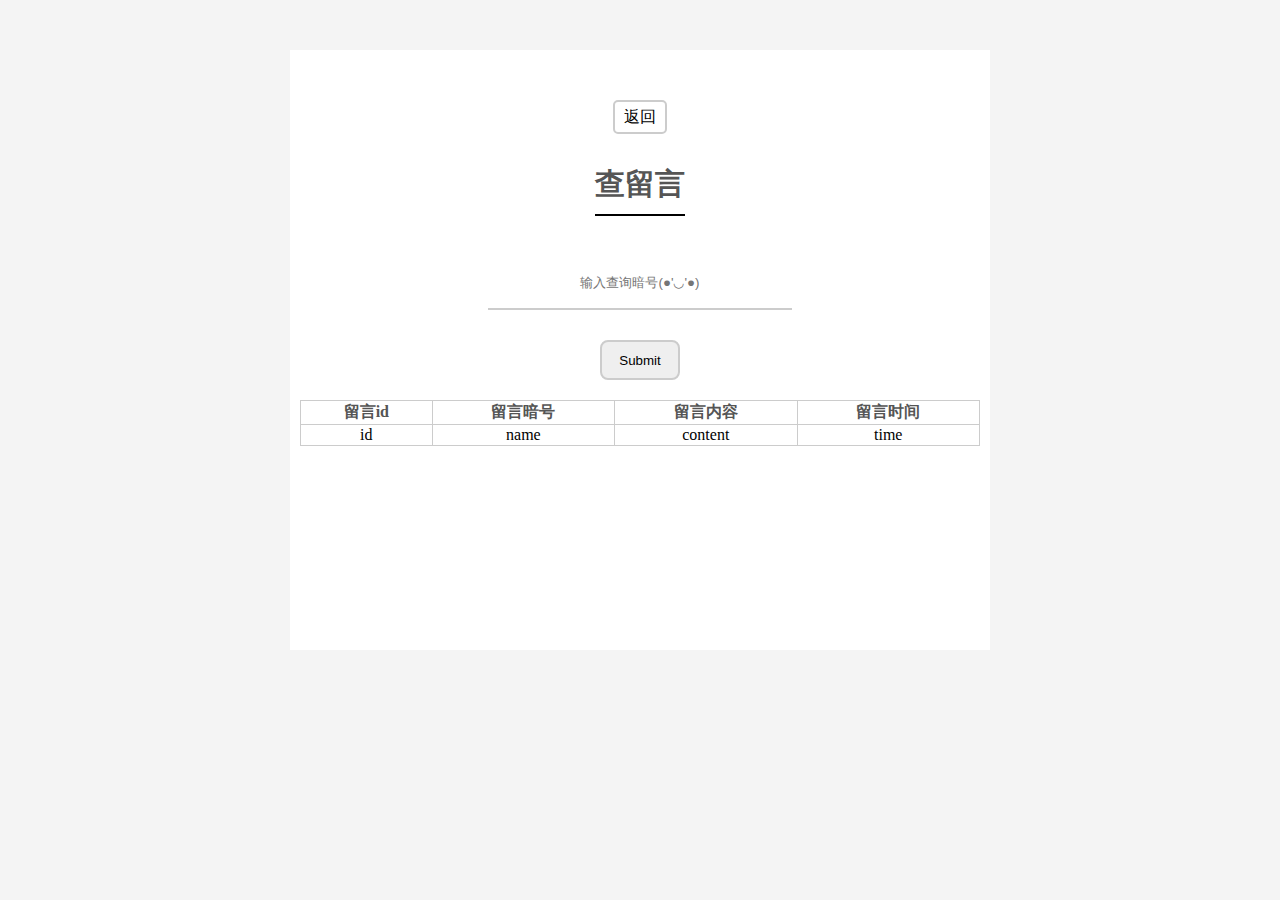
<file: web/WEB-INF/pages/search.html>
<!DOCTYPE html>
<html lang="en" xmlns:th="http://www.thymeleaf.org">
<head>
    <meta charset="UTF-8">
    <base href="/leave/">
    <title>查询留言</title>
</head>
<style>
    body {
        margin: 0;
        padding: 0;
        background-color: #f4f4f4;
    }
    /*页面内容主体区域*/
    .body_con{
        margin: auto;
        display: flex;
        flex-direction: column;
        margin-top: 50px;
        width: 700px;
        height: 600px;
        background-color: white;
    }
    /*返回按钮*/
    .return{
        width: 50px;
        height: 30px;
        border: #cccccc 2px solid;
        border-radius: 5px;
        margin: 0 auto;
        margin-top: 50px;
        display: flex;
        justify-content: center;
        align-items: center;
    }
    .return a{
        text-decoration: none;
        color: black;
        text-align: center;
    }
    /*写留言文字*/
    .top_font{
        margin: 0 auto;
        border-bottom: black 2px solid;
        height: 80px;
    }
    .top_font p{
        font-weight: bolder;
        font-size: 30px;
        color: #555;
    }
    /*留言输入区域*/
    .write{
        margin: 0 auto;
        margin-top: 50px;
        display: flex;
        flex-direction: column;
        justify-content: center;
    }
    /*去除标签原有的边框*/
    .msg_input{
        border: none;
    }
    /*设置输入框点击之后的效果*/
    input:focus {
        outline: none;
        border: 2px solid #cccccc;
        border-radius: 20px;
    }
    /*标签一的属性*/
    .mg_1{
        width: 300px;
        height: 30px;
        text-align: center;
    }
    /*控制两个输入框之间的间距*/
    .msg_name{
        margin-bottom: 30px;
        padding-bottom: 10px;
        border-bottom: #cccccc solid 2px;
    }
    /*提交按钮*/
    .foot{
        margin: 0 auto;
        margin-top: 30px;
        text-align: center;
    }
    .foot_bottom{
        text-align: center;
        width: 80px;
        height: 40px;
        border: #cccccc 2px solid;
        border-radius: 8px;
    }
    /*表格区域的属性*/
    .show_msg{
        margin-top: 20px;
        margin-left: 10px;
        margin-right: 10px;
    }
    table{
        border-collapse: collapse; /* 折叠表格边框 */
        border-spacing: 0; /* 去除间隔空白 */
        border: #cccccc;
    }
    td{
        text-align: center;
    }
    /*表头的内容格式*/
    .table_titlw{
        color: #555555;
    }

</style>
<body>
<div class="body_con">
    <!--        返回按钮-->
    <div class="return">
        <a href="index">返回</a>
    </div>
    <!--        查留言文字-->
    <div class="top_font">
        <p >查留言</p>
    </div>
<!--    查询留言区域-->
    <div class="write">
        <form action="Search" method="post">
            <div class="msg_name">
                <input type="text" name="msg_name" placeholder="输入查询暗号(●'◡'●)" class="msg_input mg_1">
            </div>
            <div class="foot">
                <input type="submit" class="foot_bottom">
            </div>
        </form>
    </div>
<!--   展示查询结果的区域-->
<table border="1" class="show_msg">
    <tr>
        <th class="table_titlw">留言id</th>
        <th class="table_titlw">留言暗号</th>
        <th class="table_titlw">留言内容</th>
        <th class="table_titlw">留言时间</th>
    </tr>
    <tbody th:unless="${#lists.isEmpty(msg)}">
        <tr th:each="ms:${msg}">
            <td th:text="${ms.msg_id}">id</td>
            <td th:text="${ms.msg_name}">name</td>
            <td th:text="${ms.msg_content}">content</td>
            <td th:text="${ms.msg_time}">time</td>
        </tr>
    </tbody>
</table>
</div>

</body>
</html>
</file>
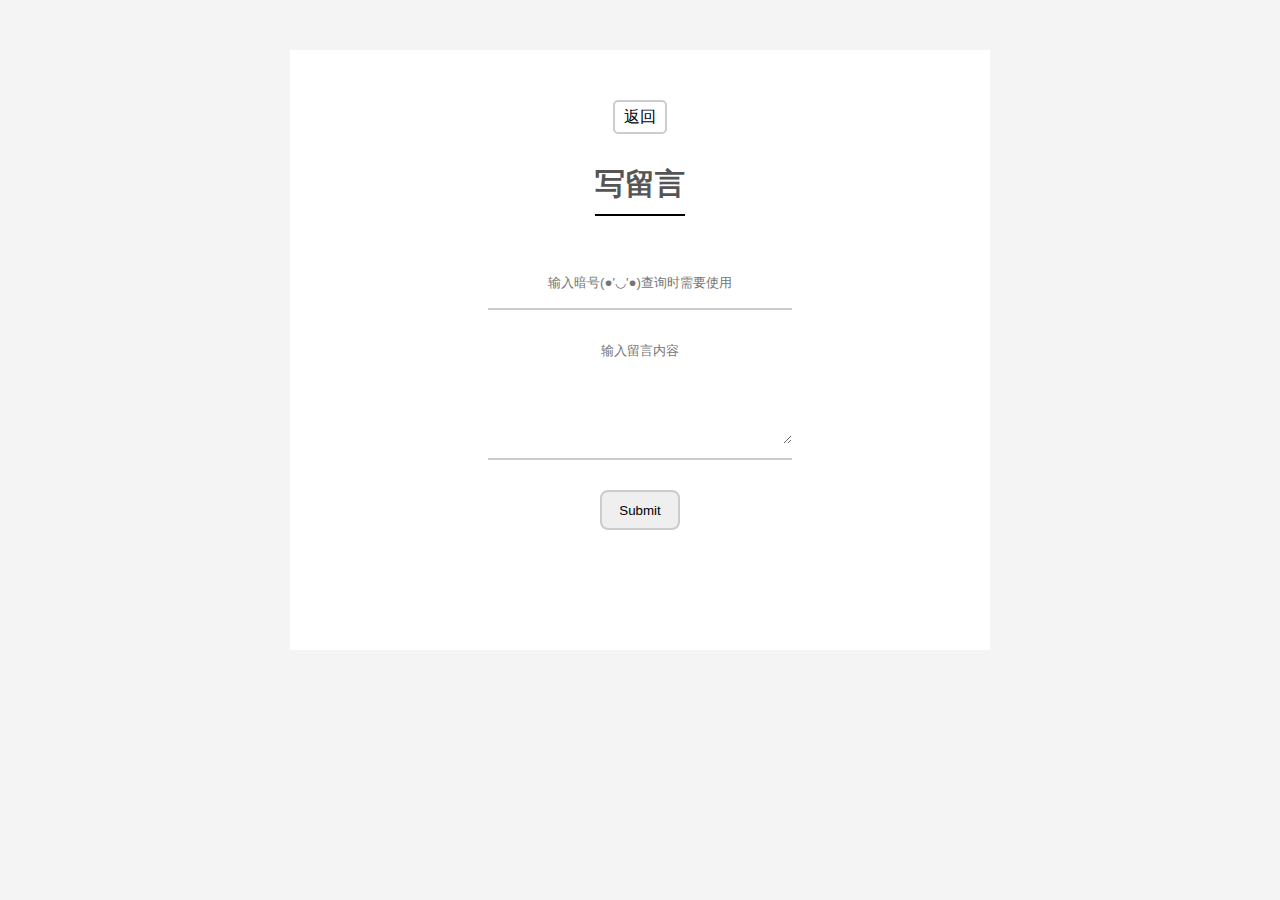
<file: web/WEB-INF/pages/writer.html>
<!DOCTYPE html>
<html lang="en" xmlns:th="http://www.thymeleaf.org">
<head>
    <meta charset="UTF-8">
    <base href="/leave/">
    <title>写留言</title>
</head>
<style>
    body {
        margin: 0;
        padding: 0;
        background-color: #f4f4f4;
    }
    /*页面内容主体区域*/
    .body_con{
        margin: auto;
        display: flex;
        flex-direction: column;
        margin-top: 50px;
        width: 700px;
        height: 600px;
        background-color: white;
    }
    /*返回按钮*/
    .return{
        width: 50px;
        height: 30px;
        border: #cccccc 2px solid;
        border-radius: 5px;
        margin: 0 auto;
        margin-top: 50px;
        display: flex;
        justify-content: center;
        align-items: center;
    }
    .return a{
        text-decoration: none;
        color: black;
        text-align: center;
    }
    /*写留言文字*/
    .top_font{
        margin: 0 auto;
        border-bottom: black 2px solid;
        height: 80px;
    }
    .top_font p{
        font-weight: bolder;
        font-size: 30px;
        color: #555;
    }
    /*留言输入区域*/
    .write{
        margin: 0 auto;
        margin-top: 50px;
        display: flex;
        flex-direction: column;
        justify-content: center;
    }
    /*去除标签原有的边框*/
    .msg_input{
        border: none;
    }
    /*设置两个输入框点击之后的效果*/
    input:focus {
        outline: none;
        border: 2px solid #cccccc;
        border-radius: 20px;
    }
    textarea:focus{
        outline: none;
        border: 2px solid #cccccc;
        border-radius: 20px;
    }
    /*标签一的属性*/
    .mg_1{
        width: 300px;
        height: 30px;
        text-align: center;
    }
    /*控制两个输入框之间的间距*/
    .msg_name{
        margin-bottom: 30px;
        padding-bottom: 10px;
        border-bottom: #cccccc solid 2px;
    }
    /*标签二的属性*/
    .mg_2{
        width: 300px;
        height: 100px;
        text-align: center;
        margin: 0 auto;
    }
    .msg_content{
        border-bottom: #cccccc solid 2px;
        padding-bottom: 10px;
    }
    /*提交按钮*/
    .foot{
        margin: 0 auto;
        margin-top: 30px;
        text-align: center;
    }
    .foot_bottom{
        text-align: center;
        width: 80px;
        height: 40px;
        border: #cccccc 2px solid;
        border-radius: 8px;
    }

</style>
<body>
<!--页面主体-->
    <div class="body_con">
<!--        返回按钮-->
        <div class="return">
            <a href="index">返回</a>
        </div>
<!--        写留言文字-->
        <div class="top_font">
            <p >写留言</p>
        </div>
        <div class="write">
            <form method="post" action="WriteServlet">
                <div class="msg_name">
                    <input type="text" name="msg_name" placeholder="输入暗号(●'◡'●)查询时需要使用" class="msg_input mg_1">
                </div>
                <div class="msg_content">
                    <textarea name="msg_content" placeholder="输入留言内容" class="msg_input mg_2"></textarea>
                </div>
                <div class="foot">
                    <input type="submit" class="foot_bottom">
                </div>
            </form>
        </div>
    </div>
</body>
</html>
</file>
